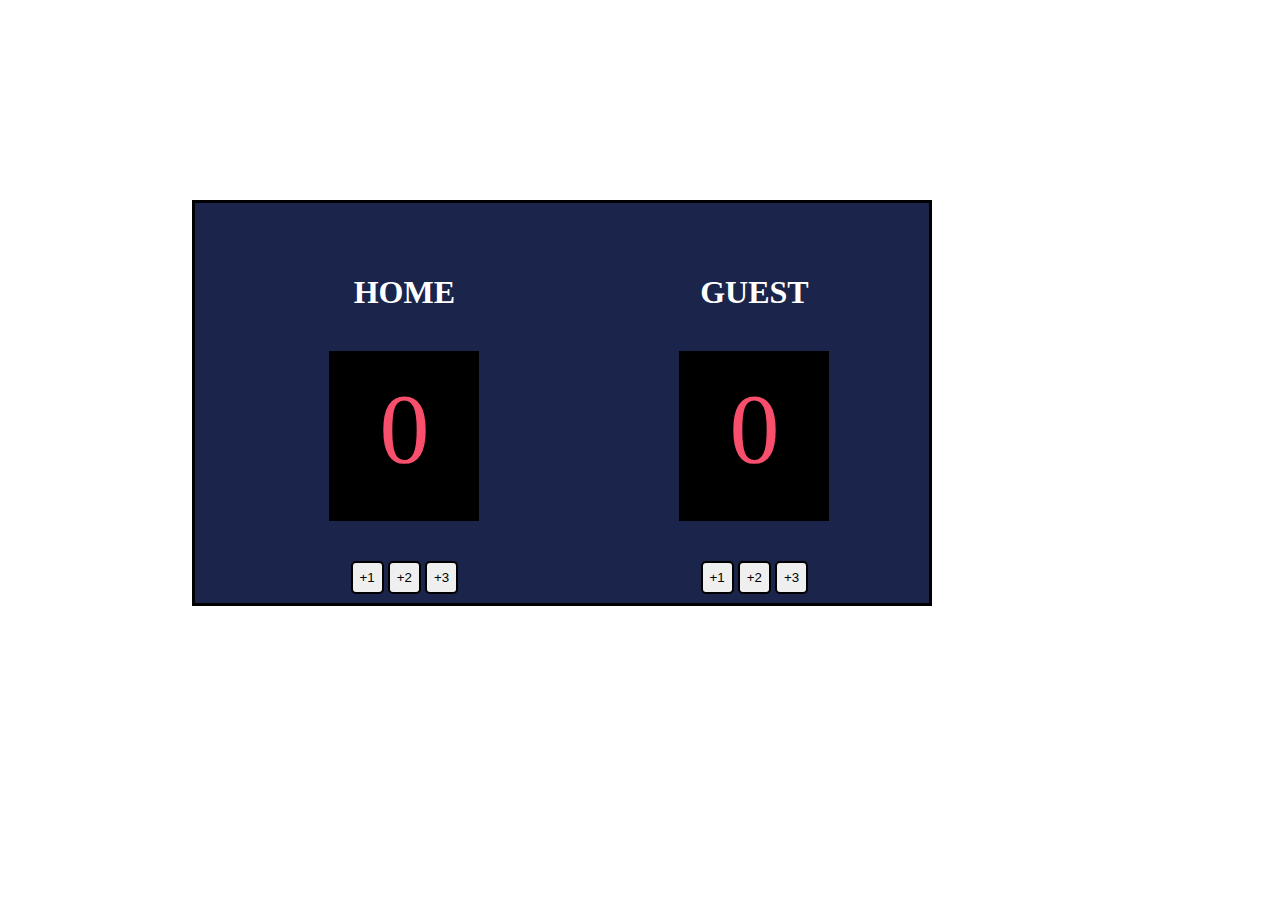
<file: basketball scorebord/index.html>
<!DOCTYPE html>
<html lang="en">
<head>
    <meta charset="UTF-8">
    <meta http-equiv="X-UA-Compatible" content="IE=edge">
    <meta name="viewport" content="width=device-width, initial-scale=1.0">
    <link rel="stylesheet" href="style.css">
    <title>Document</title>
</head>
<body>
    <div class="contianer">
        <div class="home">
            <h1>HOME</h1>
        <span  id="result-el">0</span>
        
         <button onclick="add1()">+1</button>
         <button onclick="add2()">+2</button>
         <button onclick="add3()">+3</button>
        </div>
        <div class="guest">
            <h1>GUEST</h1>
            <span  id="gustResult">0</span>
           
            <button onclick="add11()">+1</button>
            <button onclick="add21()">+2</button>
            <button onclick="add31()">+3</button>
        </div>
    </div>
   <script src="script.js"></script> 
</body>
</html>
</file>
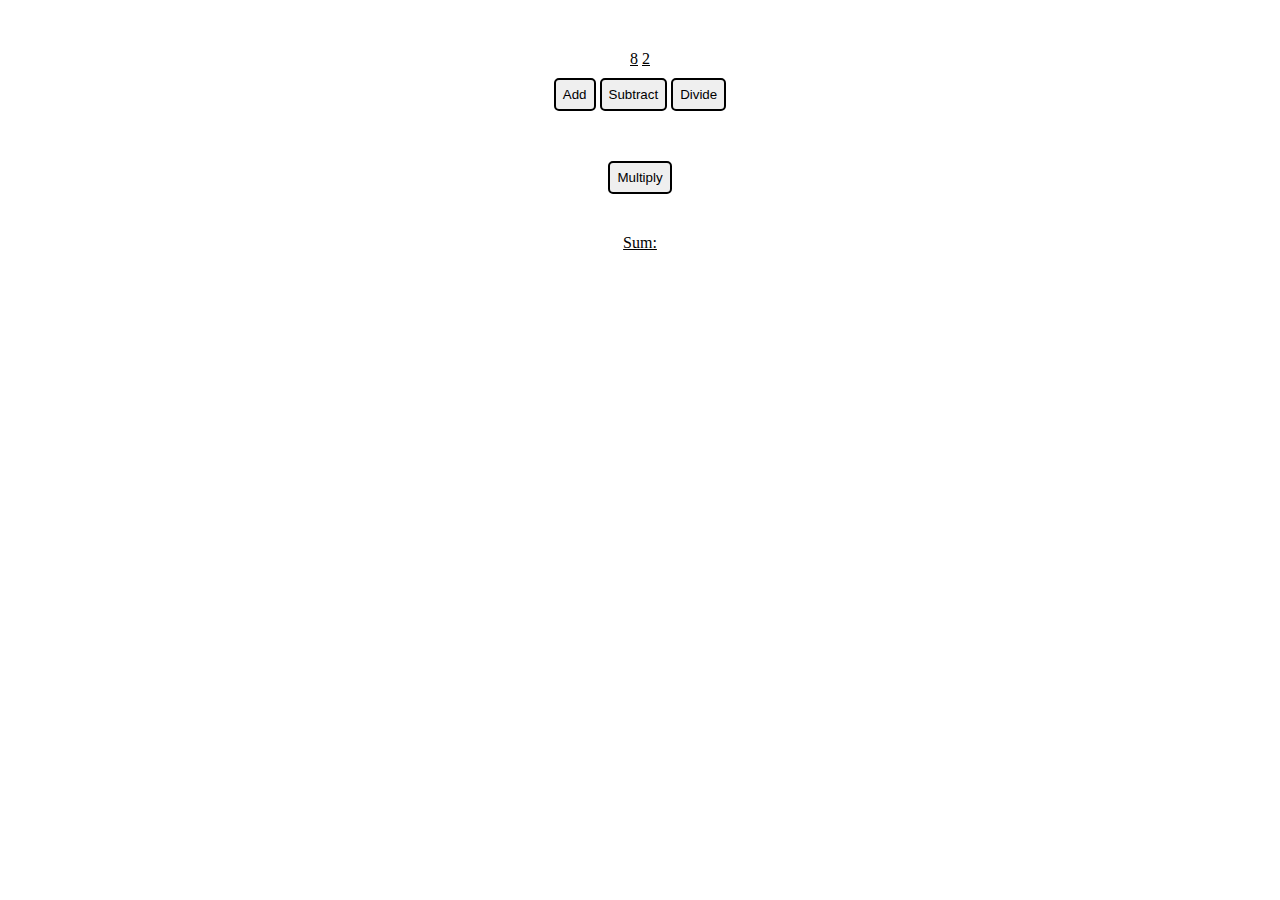
<file: calculater/index.html>
<!DOCTYPE html>
<html lang="en">
<head>
    <meta charset="UTF-8">
    <meta http-equiv="X-UA-Compatible" content="IE=edge">
    <meta name="viewport" content="width=device-width, initial-scale=1.0">
    <link rel="stylesheet" href="style.css">
    <title>Document</title>
</head>
<body>
    <div class="contianer">
        <div class="span">
        <span  id="num1-el"></span>
        <span id="num2-el"></span>
    </div> 
        <button  onclick="add()">Add</button>   
        <button  onclick="subtract()">Subtract</button>
        <button  onclick="divide()">Divide</button>
        <button id="multiply"  onclick="multiply()">Multiply</button>
        <span id="sum-el">Sum:</span>
    </div>
    <script src="script.js"></script>
</body>
</html>
</file>
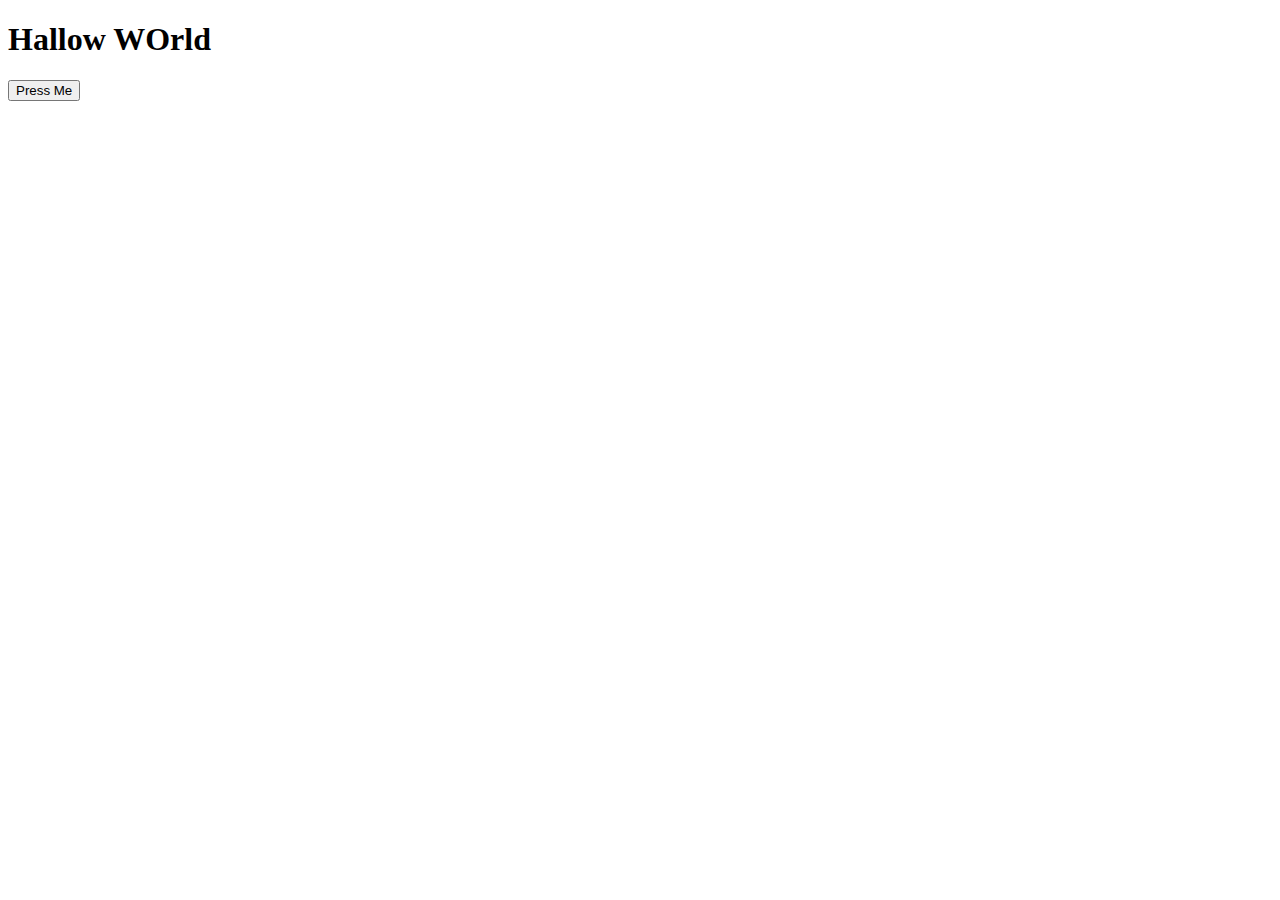
<file: exer/index.html>
<!DOCTYPE html>
<html lang="en">
<head>
    <meta charset="UTF-8">
    <meta http-equiv="X-UA-Compatible" content="IE=edge">
    <meta name="viewport" content="width=device-width, initial-scale=1.0">
    <title>Document</title>
</head>
<body>
   
    <h1>Hallow WOrld</h1>
    <button>Press Me</button>
 
    <script src="index1.js">
       

    </script>
</body> 
</html>
</file>
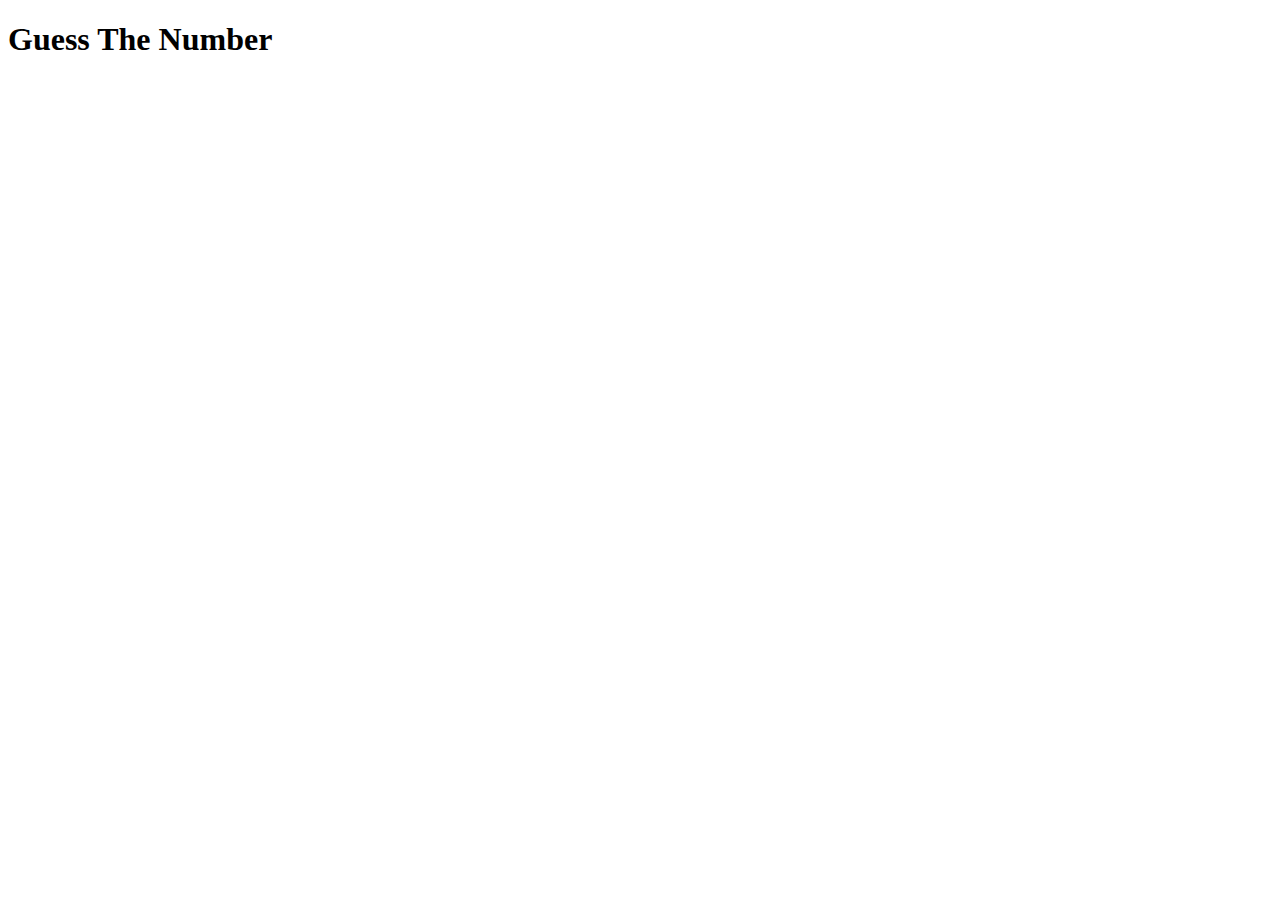
<file: guess the number/index.html>
<!DOCTYPE html>
<html lang="en">
<head>
    <meta charset="UTF-8">
    <meta http-equiv="X-UA-Compatible" content="IE=edge">
    <meta name="viewport" content="width=device-width, initial-scale=1.0">
    <title>Document</title>
</head>
<body>
    <h1>Guess The Number</h1>
    <script src="index.js"></script>
</body>
</html>
</file>
<file: basketball scorebord/style.css>
body{
    margin: 0;
    padding: 0;
    box-sizing: border-box;
    margin-top: 200px;
    margin-left: 15%;
    margin-right: 15%;
    
      }
      .contianer{
     text-align: center;
     width: 600px;
     display: flex;
     justify-content:space-between;
     border: 3px solid black;
     height: 400px;
     padding-left: 15%;
     background-color: #1B244A;

    
  
      
          
      
        }
      
        .home{
            margin-top: 50px;
           margin-right: 100px;
            color: white;   
             
        }
        .guest h1{
          margin-bottom: 40px;
        
             
        }
        .guest{
            margin-top: 50px;
           margin-right: 100px;
            color: white;   
             
        }
        .home h1{
          margin-bottom: 40px;
        
             
        }
        #result-el{
            display: block;
            margin-bottom: 40px;
            width: 150px;
            height: 150px;
            background-color: black;
            border: solid black soolid;
            padding-top: 20px;
            padding-bottom: auto;
            font-size: 100px;
            color: #f94f6d;
            font-family: 'Cursed Timer ULiL';
                   
               
          }
          #gustResult{
            display: block;
            margin-bottom: 40px;
            width: 150px;
            height: 150px;
            background-color: black;
            border: solid black soolid;
            padding-top: 20px;
            padding-bottom: auto;
            font-size: 100px;
            color: #f94f6d;
            font-family: 'Cursed Timer ULiL';
                   
               
          }  
        .guest{
            margin-top: 50px;
           margin-right: 100px;
                 
             
        }
      button{
       padding: 7px;
     
       text-align: center;
       border: 2px solid black;
        cursor: pointer;
        transition: 0.5s all;
        border-radius: 5px;
    
        
    
      }
      button:hover{
       background-color: black;
       opacity: 0.6;
       color: white;
        
     
         
     
       }
     #multiply{
        display: block;
         margin-top: 50px;
         text-align: center;
         margin-left: auto;
         margin-right: auto;
      
          
      
        }
        #sum-el{
            display: block;
       margin-top: 40px;
      text-decoration: underline;
      text-decoration-color: black;
     
          
      
        }
        .span {
     
     margin-bottom: 10px;
          
      
        }
      #num1-el {
            text-decoration: underline;
          
                 
             
               }
        #num2-el {
                text-decoration: underline;
              
                     
                 
                   }
</file>
<file: calculater/style.css>
body{
margin: 0;
padding: 0;
box-sizing: border-box;

    

  }
  .contianer{
 text-align: center;
 margin-top: 50px;
 max-width: 50%;
 margin-left: 25%;
 margin-right: 25%;
  
      
  
    }

  button{
   padding: 7px;
 
   text-align: center;
   border: 2px solid black;
    cursor: pointer;
    transition: 0.5s all;
    border-radius: 5px;

    

  }
  button:hover{
   background-color: black;
   opacity: 0.6;
   color: white;
    
 
     
 
   }
 #multiply{
    display: block;
     margin-top: 50px;
     text-align: center;
     margin-left: auto;
     margin-right: auto;
  
      
  
    }
    #sum-el{
        display: block;
   margin-top: 40px;
  text-decoration: underline;
  text-decoration-color: black;
 
      
  
    }
    .span {
 
 margin-bottom: 10px;
      
  
    }
  #num1-el {
        text-decoration: underline;
      
             
         
           }
    #num2-el {
            text-decoration: underline;
          
                 
             
               }
</file>
